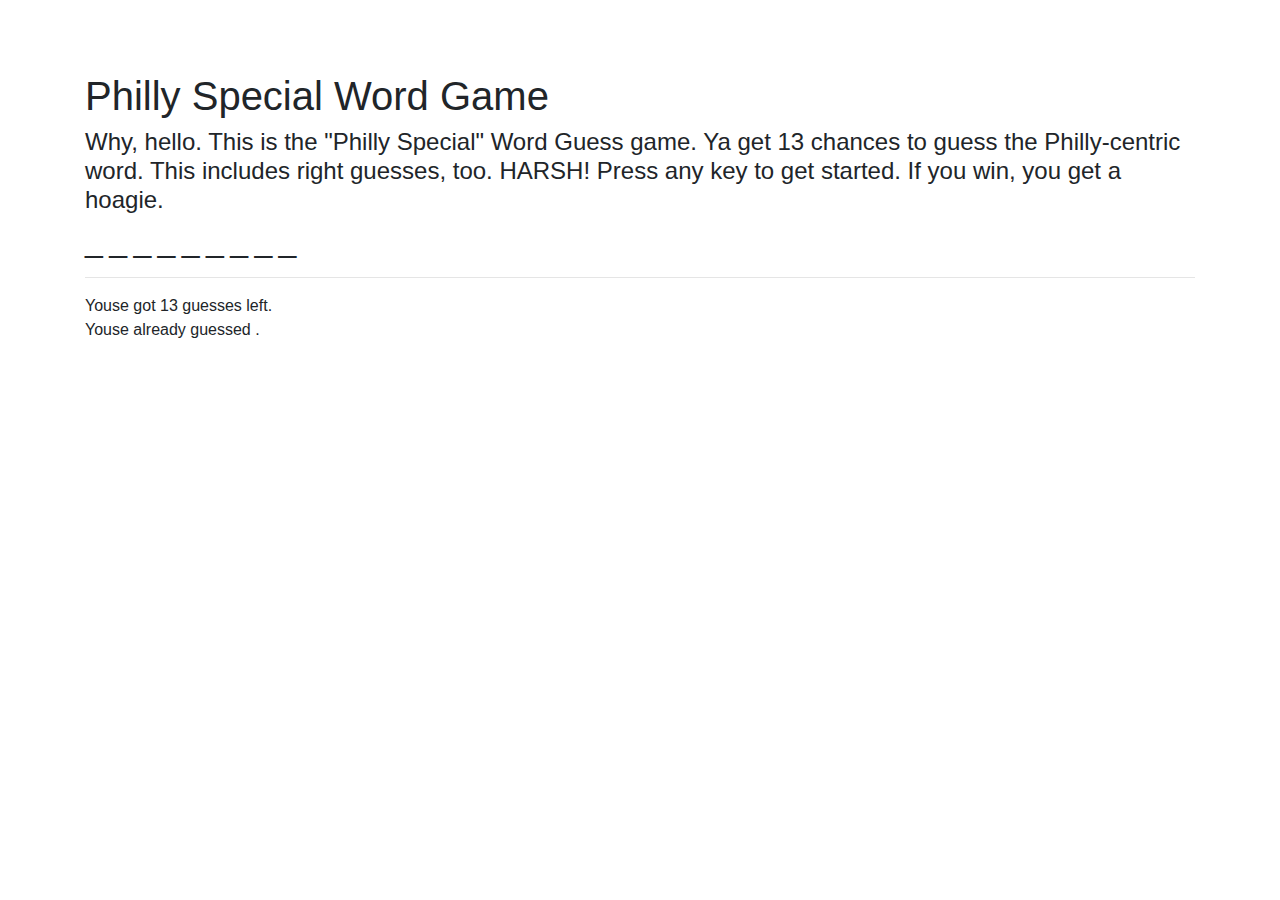
<file: index.html>
<!DOCTYPE html>
<html lang="en">

<head>
    <meta charset="UTF-8">
    <meta name="viewport" content="width=device-width, initial-scale=1.0">
    <meta http-equiv="X-UA-Compatible" content="ie=edge">
    <link rel="stylesheet" href="https://cdnjs.cloudflare.com/ajax/libs/twitter-bootstrap/4.1.2/css/bootstrap.min.css">
    <link rel="stylesheet" href="https://use.fontawesome.com/releases/v5.1.1/css/all.css">
    <link rel="stylesheet" href="./assets/css/style.css">
    <title>Philly Special Word Guess Game</title>
</head>

<body>
    <br><br><br>
    <div class="container">
        <div class="row">
            <div class="col-md-12">
                <h1>Philly Special Word Game</h1>
                <h4>Why, hello. This is the "Philly Special" Word Guess game. Ya get 13 chances to guess the
                    Philly-centric word. This includes right guesses, too. HARSH! Press any key to get started. If you
                    win, you get a hoagie.</h4>
                <h2 id="underscores"></h2>
                <span class="funfact"></span>
                <hr>
                <span id="guesses-count"></span>
                <br>
                <span id="letters-guessed"></span>
                <span id="verdict">
                    <br>
                </span>
                <span id="reset">
            </div>
            <hr>
        </div>
    </div>
    </div>






    <script src="./assets/javascript/game.js"></script>
    <script src="https://cdnjs.cloudflare.com/ajax/libs/jquery/3.3.1/jquery.slim.min.js"></script>
    <script src="https://cdnjs.cloudflare.com/ajax/libs/popper.js/1.13.0/umd/popper.min.js"></script>
    <script src="https://cdnjs.cloudflare.com/ajax/libs/twitter-bootstrap/4.1.2/js/bootstrap.min.js"> </script>


</body>

</html>
</file>
<file: assets/css/style.css>
#underscores {
    letter-spacing: 0.2em;
}
</file>
